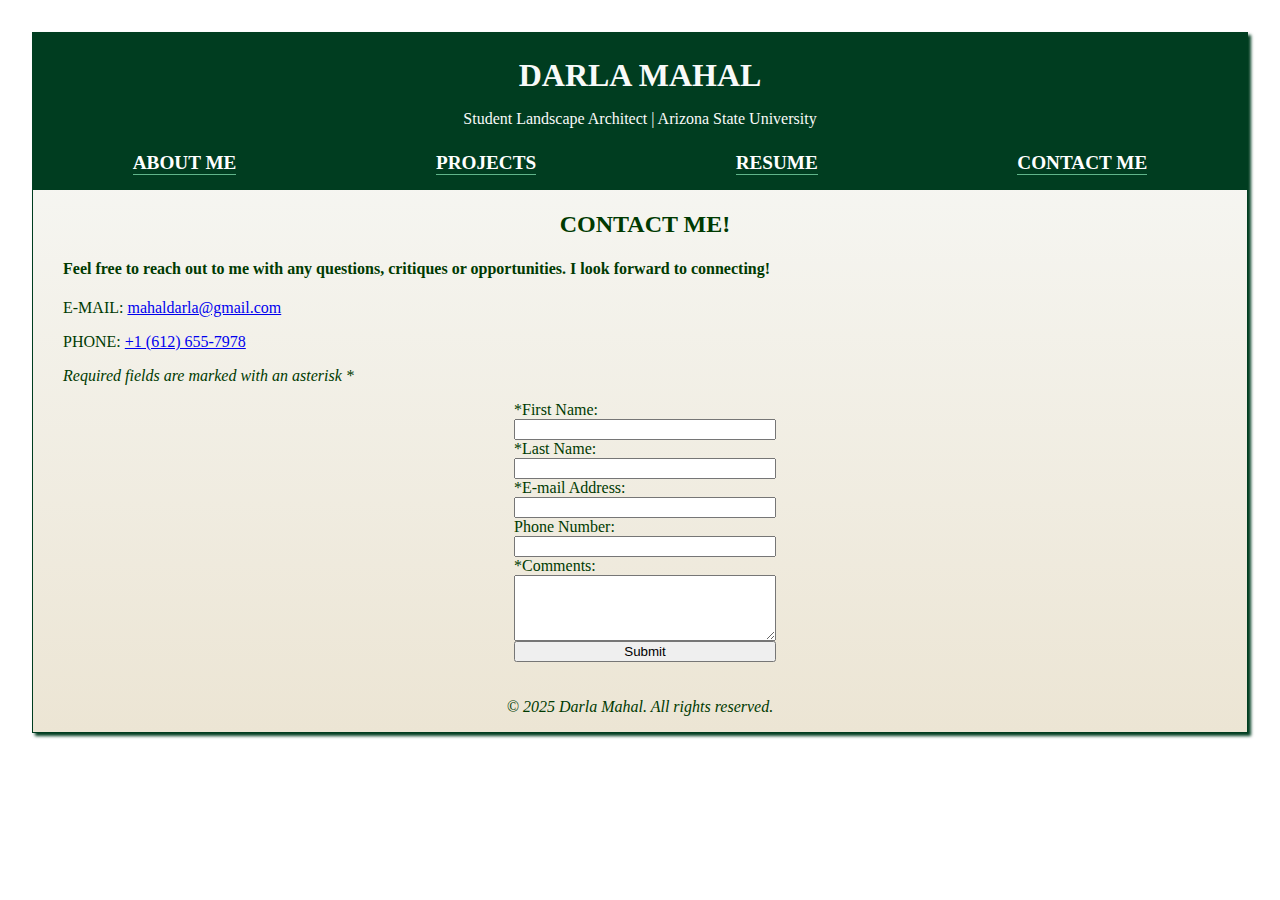
<file: contact.html>
<!DOCTYPE html>
<html lang="en">
<head>
    <meta charset="UTF-8">
    <meta name="viewport" content="width=device-width, initial-scale=1.0">
    <meta name="description" content="Portfolio of Darla Mahal, a student landscape architect at Arizona State University.">
    <title>Darla Mahal</title>
    <link rel="stylesheet" href="style.css">
</head>

<body>

    <div id="wrapper">

        <header>
            <h1><a href="index.html">DARLA MAHAL</a></h1>
            <p>Student Landscape Architect | Arizona State University</p>
        </header>


    <nav>
      <ul>
        <li><a href="index.html">ABOUT ME</a></li>
        <li><a href="projects.html">PROJECTS</a></li>
        <li><a href="resume.html">RESUME</a></li>
        <li><a href="contact.html">CONTACT ME</a></li>
      </ul>
    </nav>

    <main>
        <div class="rtitle">
       <h2>CONTACT ME!</h2>
       </div>
        <h4>Feel free to reach out to me with any questions, critiques or opportunities. I look forward to connecting!</h4>
        <p>E-MAIL: <a href="mailto:mahaldarla@gmail.com">mahaldarla@gmail.com</a></p>
        <p>PHONE: <a href="tel:+16126557978">+1 (612) 655-7978</a></p>
        <p><em>Required fields are marked with an asterisk *</em></p>
        <div class="space"></div>
        <div class="flow">
        
        <form method="post" action="#">
            <label for="myFName">*First Name:</label>
            <input type="text" id="myFName" name="myFName" required>

            <label for="myLName">*Last Name:</label>
            <input type="text" id="myLName" name="myLName" required>

            <label for="myEmail">*E-mail Address:</label>
            <input type="email" id="myEmail" name="myEmail" required>

            <label for="myPhone">Phone Number:</label>
            <input type="tel" id="myPhone" name="myPhone">

            <label for="myComments">*Comments:</label>
            <textarea id="myComments" name="myComments" rows="4" cols="30" required></textarea>

            <input type="submit" value="Submit">
    </main>
    <footer>
        <p>&copy; 2025 Darla Mahal. All rights reserved.</p>
    </footer>

    </div>

</body>
</html>
</file>
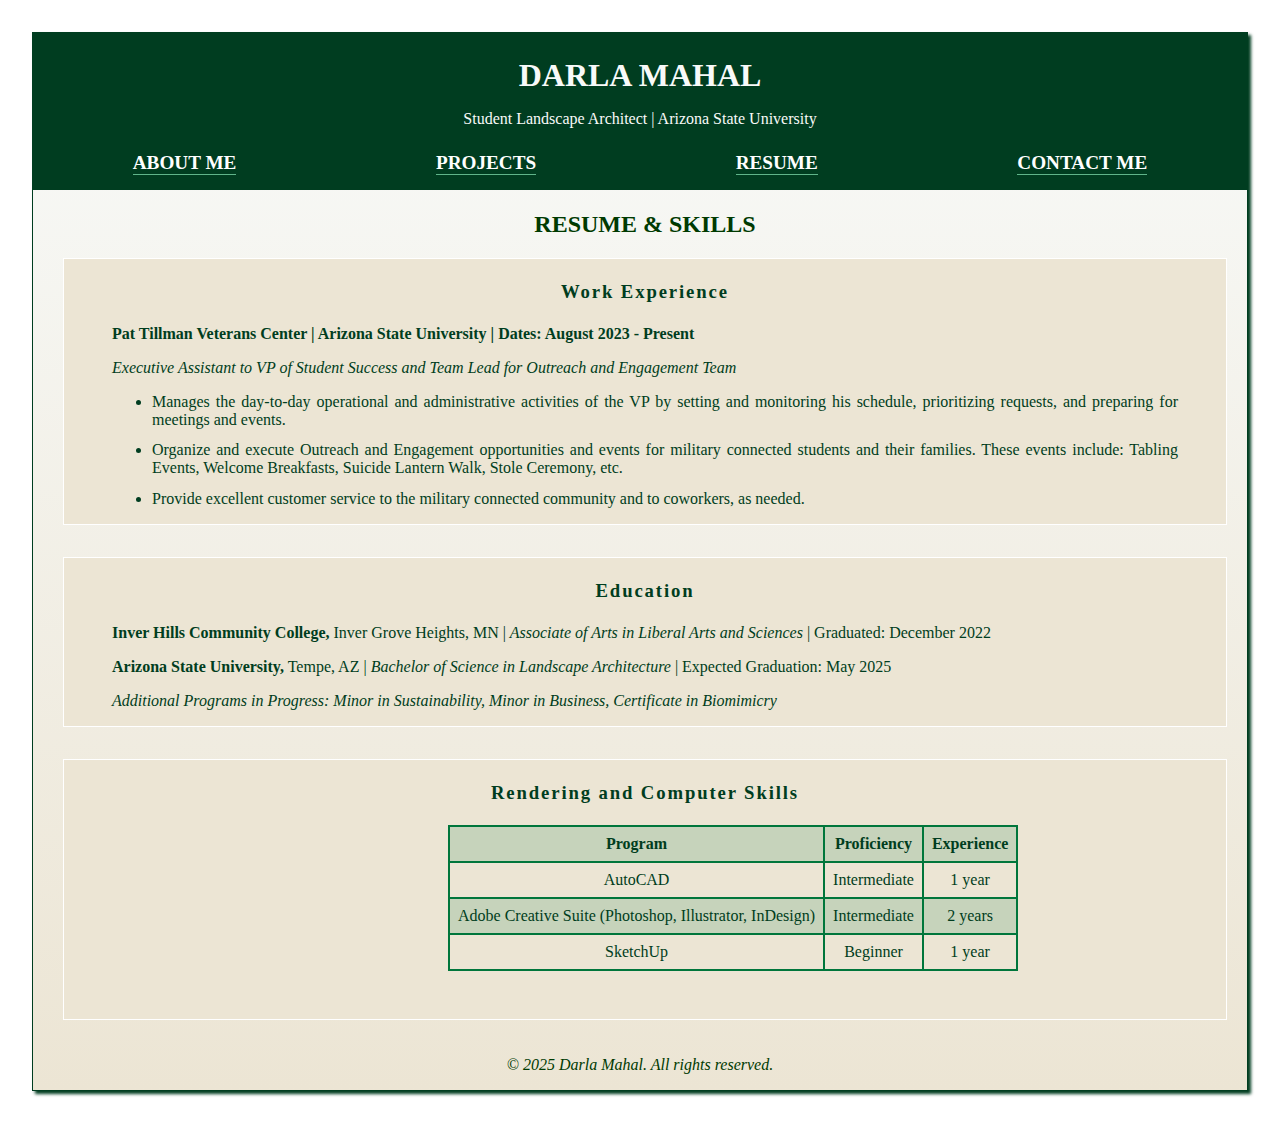
<file: resume.html>
<!DOCTYPE html>
<html lang="en">
<head>
    <meta charset="UTF-8">
    <meta name="viewport" content="width=device-width, initial-scale=1.0">
    <meta name="description" content="Portfolio of Darla Mahal, a student landscape architect at Arizona State University.">
    <title>Darla Mahal</title>
    <link rel="stylesheet" href="style.css">
</head>

<body>

    <div id="wrapper">

        <header>
            <h1><a href="index.html">DARLA MAHAL</a></h1>
            <p>Student Landscape Architect | Arizona State University</p>
        </header>


    <nav>
      <ul>
        <li><a href="index.html">ABOUT ME</a></li>
        <li><a href="projects.html">PROJECTS</a></li>
        <li><a href="resume.html">RESUME</a></li>
        <li><a href="contact.html">CONTACT ME</a></li>
      </ul>
    </nav>

    <main>
        <div class="rtitle">
       <h2>RESUME &amp; SKILLS</h2>
       </div>
       <div class="work">
       <h3>Work Experience</h3>

            <p><strong>Pat Tillman Veterans Center &#124; Arizona State University &#124; Dates: August 2023 - Present</strong></p>
            <p><i>Executive Assistant to VP of Student Success and Team Lead for Outreach and Engagement Team</i></p>

                <ul>
                <li>Manages the day-to-day operational and administrative activities of the VP by setting and monitoring his schedule, prioritizing requests, and preparing for meetings and events.</li>
                <li>Organize and execute Outreach and Engagement opportunities and events for military connected students and their families. These events include: Tabling Events, Welcome Breakfasts, Suicide Lantern Walk, Stole Ceremony, etc.</li>
                <li>Provide excellent customer service to the military connected community and to coworkers, as needed.</li>
            </ul>
            
       </div>
        <div class="morespace"></div>

        <div class="work">
            <h3>Education</h3>
            <p><strong>Inver Hills Community College,</strong> Inver Grove Heights, MN &#124;<em> Associate of Arts in Liberal Arts and Sciences</em> &#124; Graduated: December 2022</p>
            <p><strong>Arizona State University,</strong> Tempe, AZ &#124; <em>Bachelor of Science in Landscape Architecture</em> &#124; Expected Graduation: May 2025</p>
            <p><i>Additional Programs in Progress: Minor in Sustainability, Minor in Business, Certificate in Biomimicry</i></p>
            
        </div>
        <div class="morespace"></div>

        <div class="work">
            <h3>Rendering and Computer Skills</h3>
        <table>
            <tr>
                <th>Program</th>
                <th>Proficiency</th>
                <th>Experience</th>
            </tr>

            <tr>
                <td>AutoCAD</td>
                <td>Intermediate</td>
                <td>1 year</td>
            </tr>

            <tr>
                <td>Adobe Creative Suite (Photoshop, Illustrator, InDesign)</td>
                <td>Intermediate</td>
                <td>2 years</td>
            </tr>

            <tr>
                <td>SketchUp</td>
                <td>Beginner</td>
                <td>1 year</td>
            </tr>
        </table>
        </div>
    </main>
    <footer>
        <p>&copy; 2025 Darla Mahal. All rights reserved.</p>
    </footer>

    </div>

</body>
</html>
</file>
<file: style.css>
*{box-sizing: border-box;}

body {
    font-family: 'TIMES NEW ROMAN', "GEORGIA", "PALATTINO", serif;
    background-color: #ffffff;
    color: #003a01;
    margin: 0;
    padding: 2rem;
}

h1 {
    text-align: center;
}

#desertview {
    background-image: url("desertview1.jpg");
    background-repeat: no-repeat;
    background-size: 100% 100%;
    height: 200px
}

#wrapper {
    background-color: #f8faf9;
    background-image: linear-gradient(to bottom, #f8faf9, #ece5d4);
    margin: auto;
    width: 100%;
    border: 1px solid #003d20;
	box-shadow: 3px 3px 3px #003d20;
}

header {
    background-color: #003d20;
    color: #f8faf9;
    text-align: center;
   padding-top: .5em;
   padding-bottom: .5em;
}

header h1 {
    margin-bottom: 0;
    margin-top: 0;
    padding-top: 0.5em;
    padding-bottom: 0.5em;
    font-family: Georgia, "Times New Roman", serif;
}
 
header p {
    margin: 0;
    padding-bottom: 1em;
    padding-top: 0em;
}

header a {
    text-decoration: none;
}

header a:link {
    color: #f8faf9;
}

header a:visited {
    color: #f8faf9;
}

header a:hover {
    color: #99e0bc;
}

nav {
    text-align: center;
    font-weight: bold;
    padding: 0;
    font-size: 120%;
    background-color:#003d20;
}

nav ul {
    list-style-type: none;
    margin: 0;
    padding-left: 0;
    display: flex;
    flex-direction: row;
    justify-content: space-around;
}

nav li {
    border-bottom: 1px solid #60b58a;
}

nav a {
    text-decoration: none;
}

nav a:link {
    color: #FFFFFF;
}

nav a:visited {
    color: #60b58a;
}

nav a:hover {
    color: #ece5d4;
}

main {
    display: block;
    padding: 1px 20px 20px 30px;
    overflow: auto;
    text-align: justify;
}

section {
    margin-left: 2em;
    margin-right: 2em;
}

.centertext {
    text-align: center;
}

.education {
    border: #FFFFFF 1px solid;
    color:#003a01;
    background-color: #ece5d4;
    padding-left: 3em;
    text-align: left;
}

.interests {
    margin-top: 1em;
    color: #003a01;
    
    padding-left: 3em;
    background-color: #ece5d4;
    border: #FFFFFF 1px solid;
}

.space {
   margin: .5em;
}

.morespace {
    margin: 2em;
    margin-left: 2em;
    margin-right: 2em;
}

.evenmorespace {
  margin-bottom: 5em;
}
.education dd {
    
    padding: 1em;
}

.interests dd {
    padding: 1em;
}

.flow {
		display: flex;
		flex-direction: row;
        justify-content: center;
        align-items: center;
	}

.rtitle {
    text-align: center;
}

h3 {
    line-height: 150%;
    letter-spacing: .1em;
    text-align: center;
}

.work {
    background-color: #ece5d4;
    color: #003d20;
    border: #FFFFFF 1px solid;
    padding-top: 0;
    padding-left: 3em;
    padding-right: 3em;
}

table {
	border-collapse: collapse;
	border: 2px solid #00763b;
    justify-content: center;
    margin-bottom: 3em;
    margin-left: 21em;
   
}

td, th {
	padding: 0.5em;
	border: 2px solid #00763b;
    text-align: center;
}

td {
	text-align: center;
}



.text {
	text-align: left;
}

tr:nth-of-type(odd) {
	background-color: #00763b29;
}

form {
    display: flex;
    flex-direction: column;
    flex-wrap: nowrap;
}

video {
    display: block;
    margin: 0 auto;
    margin-top: 1em;
    margin-bottom: 1em;
}

li {
    margin-bottom: 0.8em;
}

footer {
    text-align: center;
    font-style: italic;
}

#project1 {
    display: flex;
    flex-direction: row;
    flex-wrap: nowrap;
    margin: 1em;
    flex-flow: nowrap;
    gap: 1em;
    overflow: auto;
}

#project2 {
   display: flex;
   justify-content: center;
   overflow: auto;
}

#project3 {
    display: flex;
    flex-direction: row;
    flex-wrap: nowrap;
   margin: 1em;
   gap: 1em;
    overflow: auto;
}

#project4 {
    display: flex;
    flex-direction: row;
    flex-wrap: nowrap;
    margin: 1em;
    gap: 1em;
    overflow: auto;
}

.projectflow {
    display: scroll;
    flex-direction: row;
    flex-flow: nowrap;
    flex-wrap: nowrap;
}
</file>
